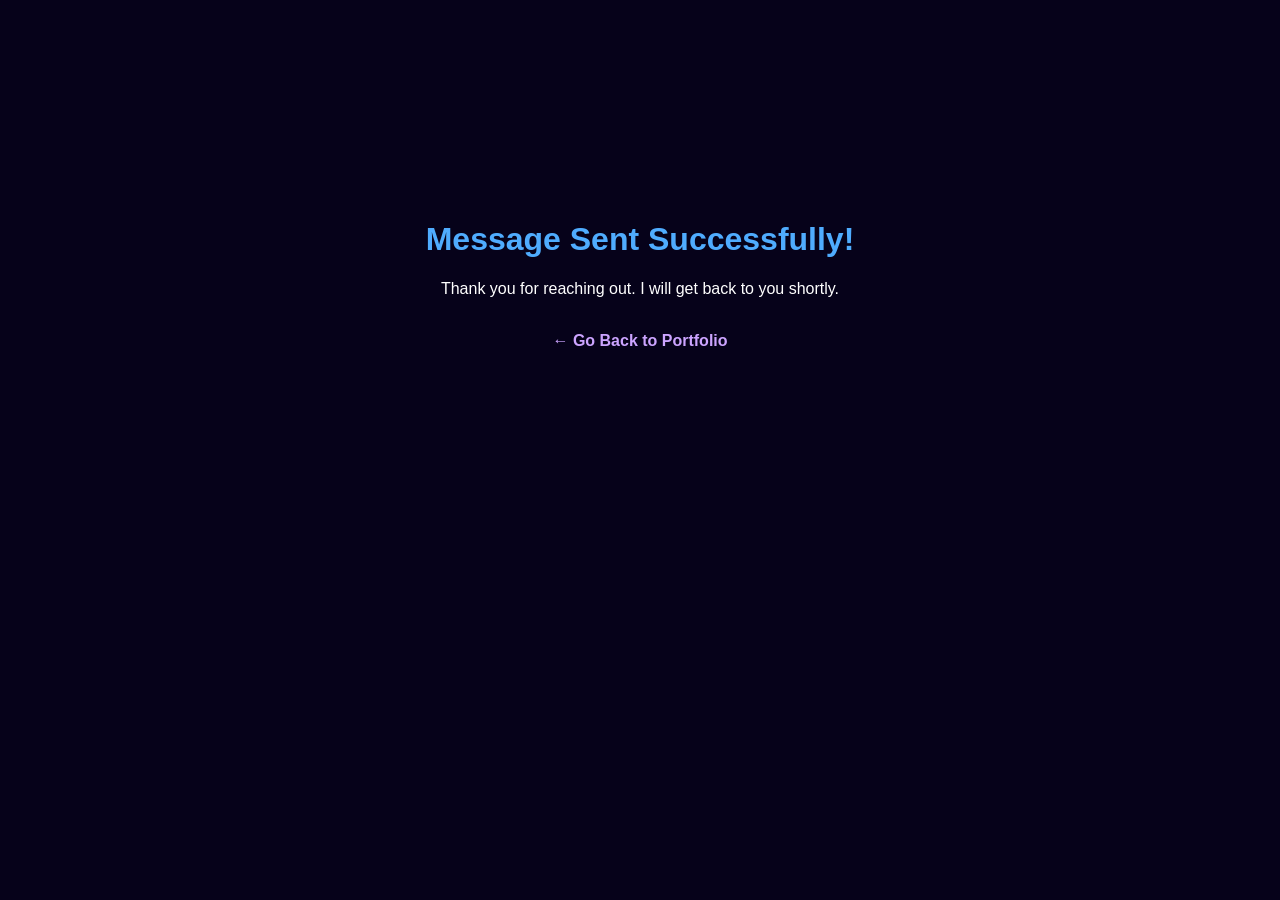
<file: thankyou.html>
<!DOCTYPE html>
<html lang="en">
<head>
    <meta charset="UTF-8">
    <title>Thank You</title>
    <style>
        body { background: #06021a; color: white; font-family: sans-serif; text-align: center; padding-top: 15%; }
        h1 { color: #4facfe; }
        a { color: #cca4ff; text-decoration: none; font-weight: bold; }
    </style>
</head>
<body>
    <h1>Message Sent Successfully!</h1>
    <p>Thank you for reaching out. I will get back to you shortly.</p>
    <br>
    <a href="index.html">← Go Back to Portfolio</a>
</body>
</html>
</file>
